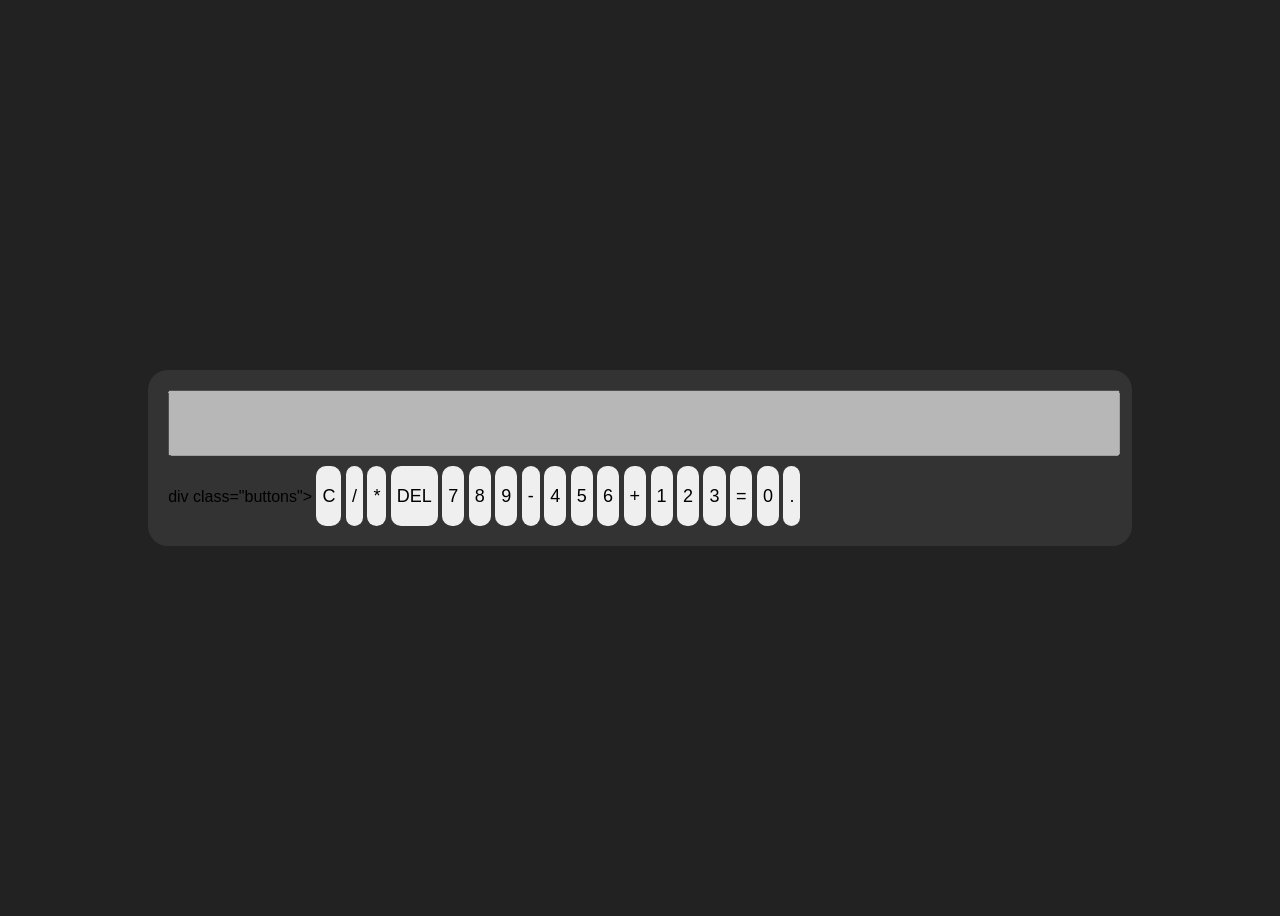
<file: calculator-app/calculator-ui/index.html>
<!DOCTYPE html>
<html>
<head>
    <title>Calculator App</title>
    <link rel="stylesheet" href="style.css">
</head>
<body>

<div class="calculator">
    <input type="text" id="display" disabled>
    div class="buttons">
        <button onclick="clearDisplay()">C</button>
        <button onclick="append('/')">/</button>
        <button onclick="append('*')">*</button>
        <button onclick="deleteLast()">DEL</button>
        <button onclick="append('7')">7</button>
        <button onclick="append('8')">8</button>
        <button onclick="append('9')">9</button>
        <button onclick="append('-')">-</button>
        <button onclick="append('4')">4</button>
        <button onclick="append('5')">5</button>
        <button onclick="append('6')">6</button>
        <button onclick="append('+')">+</button>

        <button onclick="append('1')">1</button>
        <button onclick="append('2')">2</button>
        <button onclick="append('3')">3</button>
        <button onclick="calculate()">=</button>

        <button onclick="append('0')" class="zero">0</button>
        <button onclick="append('.')">.</button>
    </div>
</div>
<script src="script.js"></script>
</body>
</html>
</file>
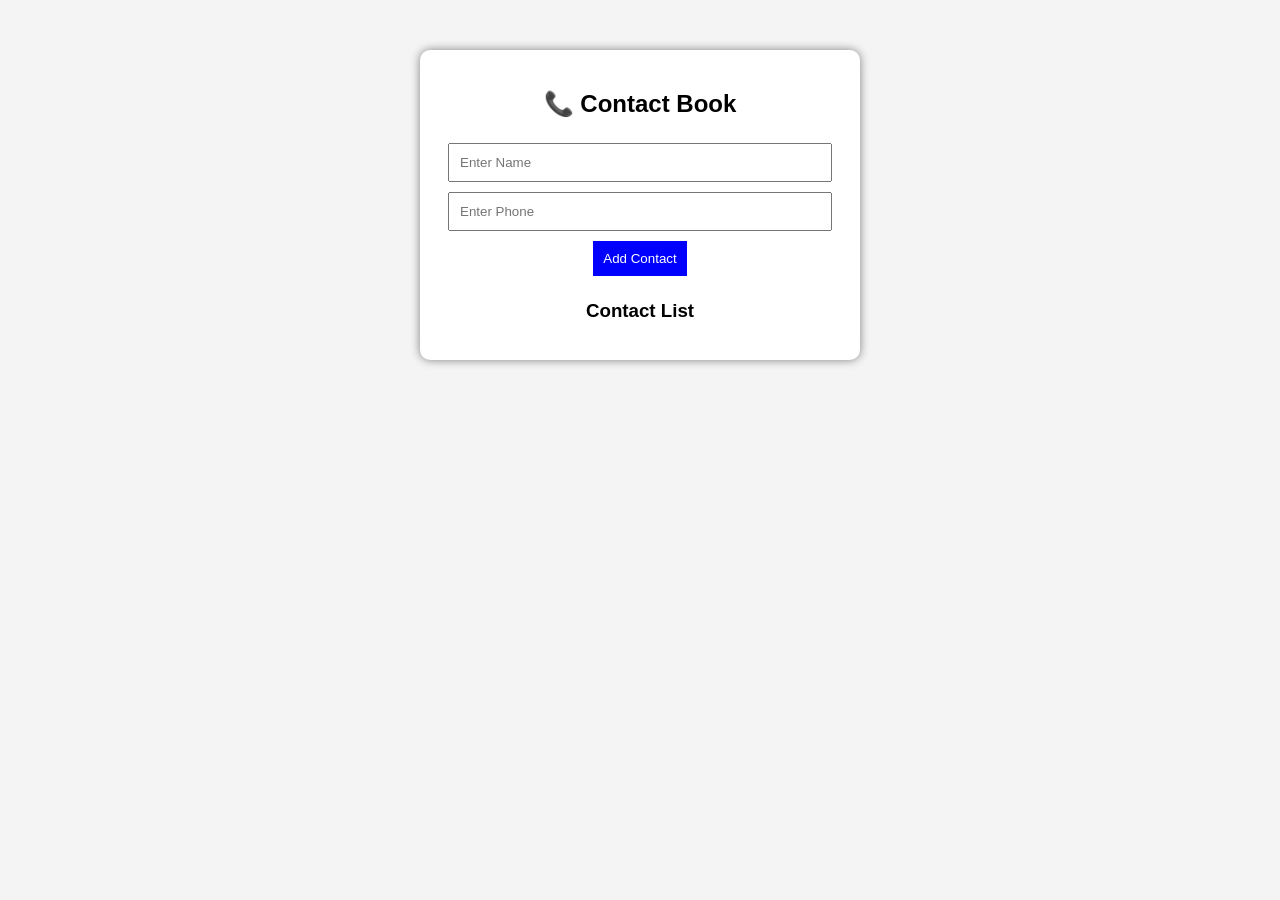
<file: calculator-app/calculator-ui/calculator-backend/todo-app/password-app/contact -book-app/index.html>
<!DOCTYPE html>
<html>
<head>
    <title>Contact Book</title>

    <style>
        body {
            font-family: Arial;
            background: #f4f4f4;
            text-align: center;
        }

        .container {
            width: 400px;
            margin: 50px auto;
            background: #fff;
            padding: 20px;
            border-radius: 10px;
            box-shadow: 0 0 10px gray;
        }
        h2 {
            margin-bottom: 20px;
        }

        input {
            width: 90%;
            padding: 10px;
            margin: 5px;
        }
        button {
            padding: 10px;
            margin: 5px;
            border: none;
            background: blue;
            color: white;
            cursor: pointer;
        }
         button:hover {
            background: darkblue;
        }

        ul {
            list-style: none;
            padding: 0;
        }
        li {
            background: #eee;
            margin: 5px;
            padding: 10px;
            display: flex;
            justify-content: space-between;
            align-items: center;
        }

        .delete-btn {
            background: red;
        }
    </style>
    </head>
<body>

<div class="container">
    <h2>📞 Contact Book</h2>

    <input type="text" id="name" placeholder="Enter Name">
    <input type="text" id="phone" placeholder="Enter Phone">
    <br>
    <button onclick="addContact()">Add Contact</button>

    <h3>Contact List</h3>
    <ul id="list"></ul>
</div>
<script>

const API = "http://127.0.0.1:8000";

// Add contact
function addContact() {
    const name = document.getElementById("name").value;
    const phone = document.getElementById("phone").value;

    if (!name || !phone) {
        alert("Please enter both name and phone");
        return;
    }
    fetch(`${API}/add?name=${name}&phone=${phone}`, {
        method: "POST"
    })
    .then(() => {
        document.getElementById("name").value = "";
        document.getElementById("phone").value = "";
        loadContacts();
    });
}

// Load contacts
function loadContacts() {
    fetch(`${API}/contacts`)
    .then(res => res.json())
    .then(data => {
        const list = document.getElementById("list");
        list.innerHTML = "";

        for (let name in data) {
            const li = document.createElement("li");

            li.innerHTML = `
                ${name} : ${data[name]}
                <button class="delete-btn" onclick="deleteContact('${name}')">Delete</button>
            `;

            list.appendChild(li);
        }
    });
}

// Delete contact
function deleteContact(name) {
    fetch(`${API}/delete/${name}`, {
        method: "DELETE"
    })
    .then(() => loadContacts());
}

// Load when page opens
loadContacts();

</script>

</body>
</html>
</file>
<file: calculator-app/calculator-ui/style.css>
body {
    display: flex;
    justify-content: center;
    align-items: center;
    height: 100vh;
    background: #222;
    font-family: Arial;
}

.calculator {
    background: #333;
    padding: 20px;
    border-radius: 20px;
}
#display {
    width: 100%;
    height: 60px;
    font-size: 24px;
    margin-bottom: 10px;
    text-align: right;
}

.buttons {
    display: grid;
    grid-template-columns: repeat(4, 60px);
    gap: 10px;
}

button {
    height: 60px;
    font-size: 18px;
    border: none;
    border-radius: 10px;
    cursor: pointer;
}
button:hover {
    background: #555;
}
.zero {
    grid-column: span 2;
}
</file>
